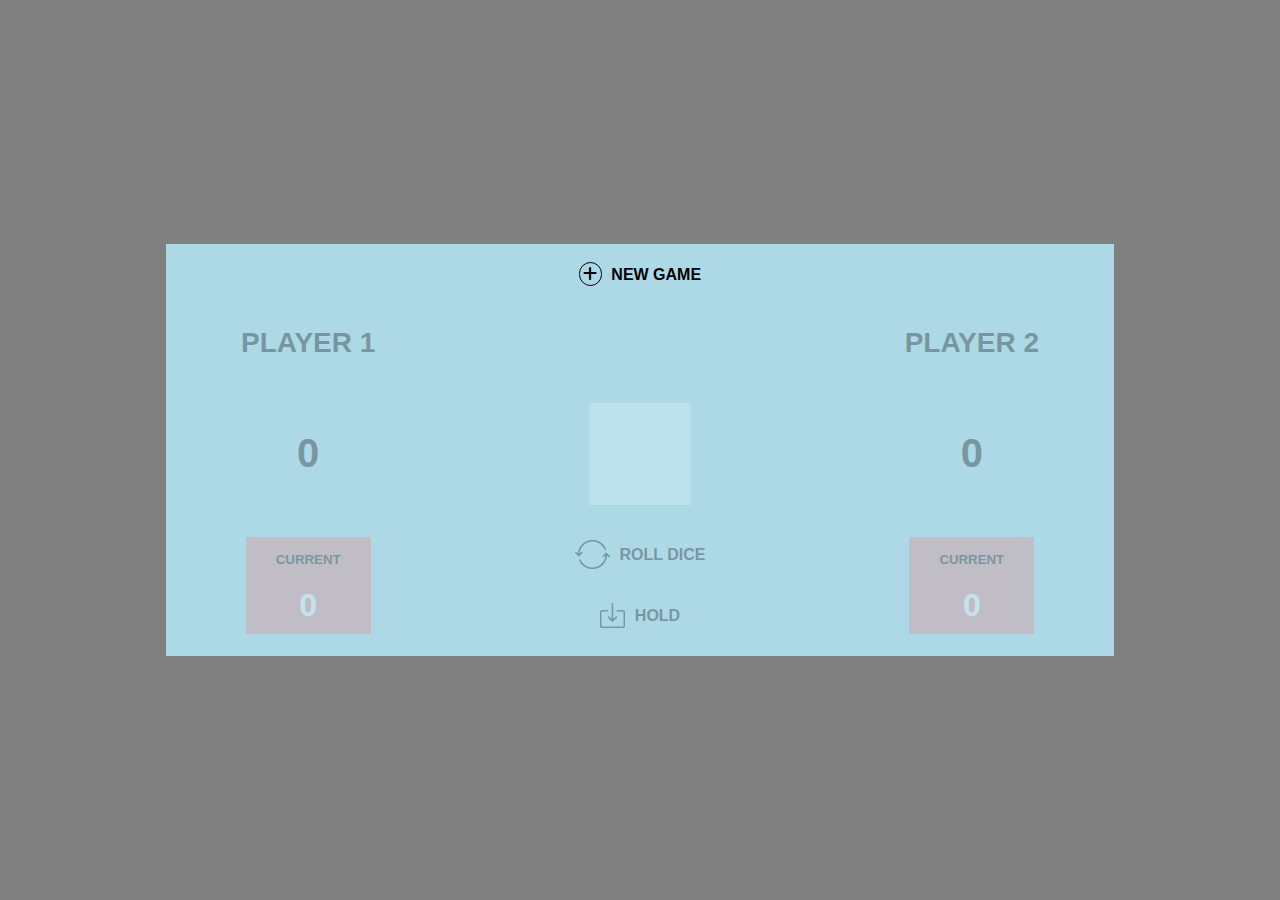
<file: index.html>
<html lang="fr">
    <head>
        <meta charset="UTF-8">
        <title>Jeu de dés</title>
        <meta name="viewport" content="width=device-width, initial-scale=1.0">
        <meta name="description" content="Jeu de dés">
        <link rel="stylesheet" href="fontawesome-6.2.0/css/all.min.css">
        <link rel="stylesheet" href="style.css">
        <script type="application/javascript" src="jquery/jquery-3.6.1.min.js"></script>
    </head>
    <body>
        <div class="cadre">
            <div class="interface">
                <div class="bouton-partie">
                    <button type="button" id="nouvelle-partie" onclick="nouvellePartie();"><i class="fa-solid fa-plus"></i> New game</button>
                </div>
                <div class="grid griser" id="grid">
                    <div class="grille" id="titre-joueurs">
                            <h2>Player 1</h2>
                            <canvas class="cacher" id="canvas-tour-joueur-1" width="18px" height="18px"></canvas>
                            <div class="cacher"></div>
                            <canvas class="cacher" id="canvas-tour-joueur-2" width="18px" height="18px"></canvas>
                            <h2>Player 2</h2>
                    </div>
                    <div class="grille" id="score">                    
                        <h1 id="score-total-joueur-1">0</h1>
                        <div class="cacher"></div>
                        <canvas id="canvas-de" width="102px" height="102px"></canvas>
                        <div class="cacher"></div>
                        <h1 id="score-total-joueur-2">0</h1>
                    </div>
                    <div class="grille" id="jeu">
                        <div class="score-actuel">
                            <h5>Current</h5>
                            <h3 id="score-actuel-joueur-1">0</h3>
                        </div>
                        <div class="cacher"></div>
                        <div class="boutons-joueurs">
                            <div class="boutons" id="bouton-lancer">
                                <img id="lancer" src="img/lancer.png" width="35px" height="35px" alt="Lancé le dé" titre="Lancé le dé" />
                                <h4>Roll dice</h4>
                            </div>
                            <div class="boutons" id="bouton-retenir">
                                <img id="retenir" src="img/retenir.png" width="25px" height="25px" alt="Retenir" titre="Retenir le score du dé" />
                                <h4>Hold</h4>
                            </div>
                        </div>
                        <div class="cacher"></div>
                        <div class="score-actuel">
                            <h5>Current</h5>
                            <h3 id="score-actuel-joueur-2">0</h3>
                        </div>
                    </div>
                </div>
            </div>
        </div>
        <script type="application/javascript" src="js/canvas.js"></script>
        <script type="application/javascript" src="js/script.js"></script>
    </body>
</html>
</file>
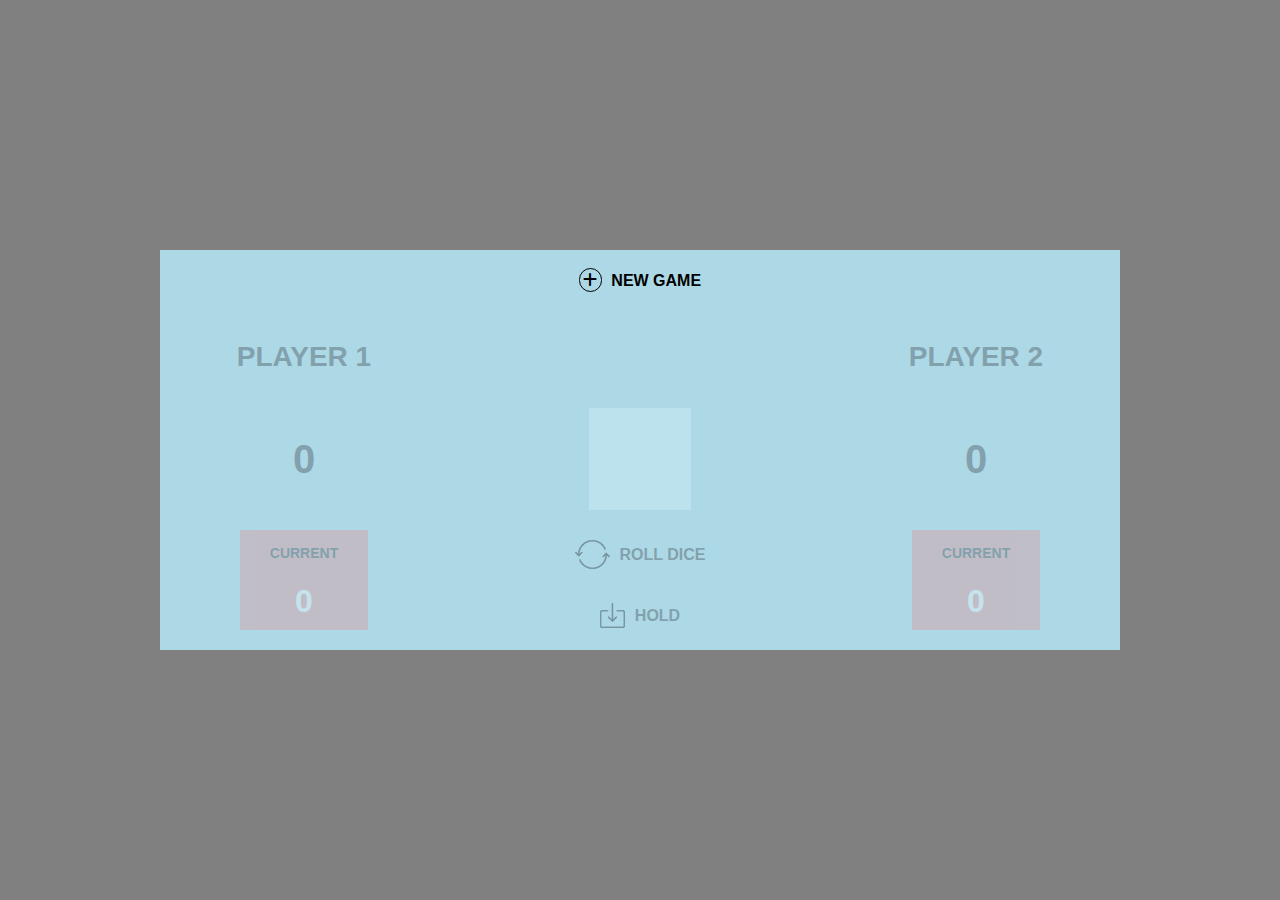
<file: romain-leblanc-index.html>
<html lang="fr">
    <head>
        <meta charset="UTF-8">
        <title>Jeu de dés</title>
        <meta name="viewport" content="width=device-width, initial-scale=1.0">
        <meta name="description" content="Jeu de dés">
        <link rel="stylesheet" href="bootstrap-5.2.2/css/bootstrap.min.css">
        <link rel="stylesheet" href="fontawesome-6.2.0/css/all.min.css">
        <link rel="stylesheet" href="romain-leblanc-style.css">
        <script type="application/javascript" src="jquery/jquery-3.6.1.min.js"></script>
        <script src="bootstrap-5.2.2/js/bootstrap.min.js"></script>
    </head>
    <body>
        <div class="w-100 h-100 d-flex flex-column justify-content-center align-items-center gap-2">
            <div class="my-2 mx-0 interface">
                <div class="d-flex justify-content-center align-items-center">
                    <button type="button" id="nouvelle-partie" onclick="nouvellePartie();"><i class="fa-solid fa-plus"></i> New game</button>
                </div>
                <div class="grid-padding griser" id="grid">
                    <div class="grid align-items-center" id="titre-joueurs">
                        <h3>Player 1</h3>
                        <canvas class="invisible" id="canvas-tour-joueur-1" width="18px" height="18px"></canvas>
                        <div class="invisible"></div>
                        <canvas class="invisible" id="canvas-tour-joueur-2" width="18px" height="18px"></canvas>
                        <h3>Player 2</h3>
                    </div>
                    <div class="grid align-items-center" id="score">          
                        <h2 id="score-total-joueur-1">0</h2>
                        <div class="invisible"></div>
                        <canvas id="canvas-de" width="102px" height="102px"></canvas>
                        <div class="invisible"></div>
                        <h2 id="score-total-joueur-2">0</h2>
                    </div>
                    <div class="grid align-items-center" id="jeu">
                        <div class="score-actuel">
                            <h6>Current</h6>
                            <h4 id="score-actuel-joueur-1">0</h4>
                        </div>
                        <div class="invisible"></div>
                        <div class="d-flex flex-column boutons-joueurs h-100 justify-content-between">
                            <div class="boutons" id="bouton-lancer">
                                <img id="lancer" src="img/lancer.png" width="35px" height="35px" alt="Lancé le dé" titre="Lancé le dé" />
                                <h6>Roll dice</h6>
                            </div>
                            <div class="boutons" id="bouton-retenir">
                                <img id="retenir" src="img/retenir.png" width="25px" height="25px" alt="Retenir" titre="Retenir le score du dé" />
                                <h6>Hold</h6>
                            </div>
                        </div>
                        <div class="invisible"></div>
                        <div class="score-actuel">
                            <h6>Current</h6>
                            <h4 id="score-actuel-joueur-2">0</h4>
                        </div>
                    </div>
                </div>
            </div>
        </div>
        <script type="application/javascript" src="js/romain-leblanc-canvas.js"></script>
        <script type="application/javascript" src="js/romain-leblanc-script.js"></script>
    </body>
</html>
</file>
<file: style.css>
html {
    background-color: grey;
}
.cadre {
    height: 100%;
    width: 100%;
    display: flex;
    flex-direction: column;
    justify-content: center;
    align-items: center;
    gap: 10px;
}
h1, h2, h3, h4, h5, button {
    font-family: "Arial";
    text-transform: uppercase;
}
.interface {
    background-color: lightblue;
    margin: 10px 0px;
}
.interface .bouton-partie {
    display: flex;
    justify-content: center;
    align-items: center;
}
.interface button {
    cursor: pointer;
    padding: 8px;
    background: transparent;
    border: none;
    margin-top: 10px;
    font: bold 16px 'Arial'
}
.interface button i {
    border: 1px solid black;
    border-radius: 15px;
    padding: 3px;
    margin-right: 5px;
}
.grid > * {
    padding: 10px 0;
}
.grille {
    display: grid;
    align-items: center;
    justify-items: center;
    grid-template-columns: 30% 5% auto 5% 30%;
}
.score-actuel {
    background-color: lightcoral;
    display: flex;
    flex-direction: column;
    justify-content: center;
    align-items: center;
}
.score-actuel h5 {
    margin: 15px 0 20px 0;
}
.score-actuel h3 {
    margin: 0 0 10px 0;
    color: white;
    font-size: xx-large;
    word-break: break-all;
}
.boutons-joueurs {
    display: flex;
    flex-direction: column;
    cursor: pointer;
}
@media screen and (min-width: 1200px) {
    .interface {
        width: 75%;
    }
    .grille h2 {
        font-size: 21pt;
    }
    .grille h1 {
        font-size: 30pt;
    }
    #canvas-de {
        width: 102px;
        height: 102px;
    }
    .score-actuel {
        padding: 0px 30px;
    }
}
@media screen and (min-width: 850px) and (max-width: 1199px) {
    .interface {
        width: 95%;
    }
    .grille h2 {
        font-size: 18pt;
    }
    .grille h1 {
        font-size: 27pt;
    }
    #canvas-de {
        width: 85px;
        height: 85px;
    }
    .score-actuel {
        padding: 0px 25px;
        margin-bottom: 10px;
    }
    .score-actuel h5, .boutons-joueurs {
        font-size: 9pt;
    }
    .score-actuel h3 {
        font-size: 14pt;
    }
}
@media screen and (min-width: 600px) and (max-width: 849px) {
    .interface {
        width: 100%;
    }
    .interface button {
        font: bold 14px 'Arial'
    }
    .grille h2 {
        font-size: 15pt;
    }
    .grille h1 {
        font-size: 27pt;
    }
    #canvas-de {
        width: 72px;
        height: 72px;
    }
    .score-actuel {
        padding: 0px 20px;
        margin-bottom: 10px;
    }
    .score-actuel h5, .boutons-joueurs {
        font-size: 10pt;
    }
    .score-actuel h3 {
        font-size: 15pt;
    }
}
@media screen and (max-width: 599px) {
    .interface {
        width: 100%;
    }
    .interface button {
        font: bold 12px 'Arial'
    }
    .grille h2 {
        font-size: 13pt;
    }
    .grille h1 {
        font-size: 25pt;
    }
    #canvas-de {
        width: 62px;
        height: 62px;
    }
    .score-actuel {
        padding: 0px 20px;
        margin-bottom: 10px;
    }
    .score-actuel h5, .boutons-joueurs {
        font-size: 7pt;
    }
    .score-actuel h3 {
        font-size: 12pt;
    }
}
#canvas-de, #score-de {
    background-color: lightcyan;
}
.jeu {
    margin-top: 10px;
    display: grid;
    justify-items: center;
}
.boutons {
    display: flex;
    justify-content: center;
    align-items: center;
    gap: 10px;
}
.cacher {
    visibility: hidden;
}
.griser {
    opacity: 0.3 !important;
}
.transparent {
    background: transparent;
}
</file>
<file: romain-leblanc-style.css>
body {
    background-color: grey !important;
}
.cadre {
    height: 100%;
    width: 100%;
    display: flex;
    flex-direction: column;
    justify-content: center;
    align-items: center;
    gap: 10px;
}
h1, h2, h3, h4, h5, h6, button {
    font-family: "Arial" !important;
    text-transform: uppercase;
    margin: 15px 0 15px 0;
    font-weight: bold;
}
.interface {
    background-color: lightblue;
}
.interface .bouton-partie {
    display: flex;
    justify-content: center;
    align-items: center;
}
.interface button {
    cursor: pointer;
    padding: 8px;
    background: transparent;
    border: none;
    margin-top: 10px;
    font: bold 16px 'Arial'
}
.interface button i {
    border: 1px solid black;
    border-radius: 15px;
    padding: 3px;
    margin-right: 5px;
}
.grid-padding > * {
    padding: 10px 0;
}
.grid {
    display: grid;
    justify-items: center !important;
    grid-template-columns: 30% 5% auto 5% 30% !important;
}
.score-actuel {
    background-color: lightcoral;
    display: flex;
    flex-direction: column;
    justify-content: center;
    align-items: center;
}
.score-actuel h6 {
    margin: 15px 0 20px 0;
    font-size: 14px !important;
}
.score-actuel h4 {
    margin: 0 0 10px 0;
    color: white;
    font-size: xx-large;
    word-break: break-all;
}
.boutons-joueurs {
    cursor: pointer !important;
}
@media screen and (min-width: 1200px) {
    .interface {
        width: 75%;
    }
    .grid h3 {
        font-size: 21pt !important;
    }
    .grid h2 {
        font-size: 30pt !important;
    }
    #canvas-de {
        width: 102px;
        height: 102px;
    }
    .score-actuel {
        padding: 0px 30px;
        margin-bottom: 10px;
    }
}
@media screen and (min-width: 850px) and (max-width: 1199px) {
    .interface {
        width: 95%;
    }
    .grid h3 {
        font-size: 18pt;
    }
    .grid h2 {
        font-size: 27pt;
    }
    #canvas-de {
        width: 85px;
        height: 85px;
    }
    .score-actuel {
        padding: 0px 25px;
        margin-bottom: 10px;
    }
    .score-actuel h6, .boutons-joueurs h6 {
        font-size: 9pt !important;
    }
    .score-actuel h4 {
        font-size: 14pt !important;
    }
}
@media screen and (min-width: 600px) and (max-width: 849px) {
    .interface {
        width: 97%;
    }
    .interface button {
        font: bold 14px 'Arial'
    }
    .grid h3 {
        font-size: 15pt;
    }
    .grid h2 {
        font-size: 27pt;
    }
    #canvas-de {
        width: 72px;
        height: 72px;
    }
    .score-actuel {
        padding: 0px 20px;
        margin-bottom: 10px;
    }
    .score-actuel h6, .boutons-joueurs h6 {
        font-size: 9pt !important;
    }
    .score-actuel h4 {
        font-size: 15pt;
    }
}
@media screen and (max-width: 599px) {
    .interface {
        width: 97%;
    }
    .interface button {
        font: bold 12px 'Arial'
    }
    .grid h3 {
        font-size: 13pt;
    }
    .grid h2 {
        font-size: 25pt;
    }
    #canvas-de {
        width: 62px;
        height: 62px;
    }
    .score-actuel {
        padding: 0px 20px;
        margin-bottom: 10px;
    }
    .score-actuel h6, .boutons-joueurs h6 {
        font-size: 7pt !important;
    }
    .score-actuel h4 {
        font-size: 12pt !important;
    }
}
#canvas-de, #score-de {
    background-color: lightcyan;
}
.jeu {
    margin-top: 10px;
    display: grid;
    justify-items: center;
}
.boutons {
    display: flex;
    justify-content: center;
    align-items: center;
    gap: 10px;
}
.cacher {
    visibility: hidden;
}
.griser {
    opacity: 0.3 !important;
}
.transparent {
    background: transparent;
}
</file>
